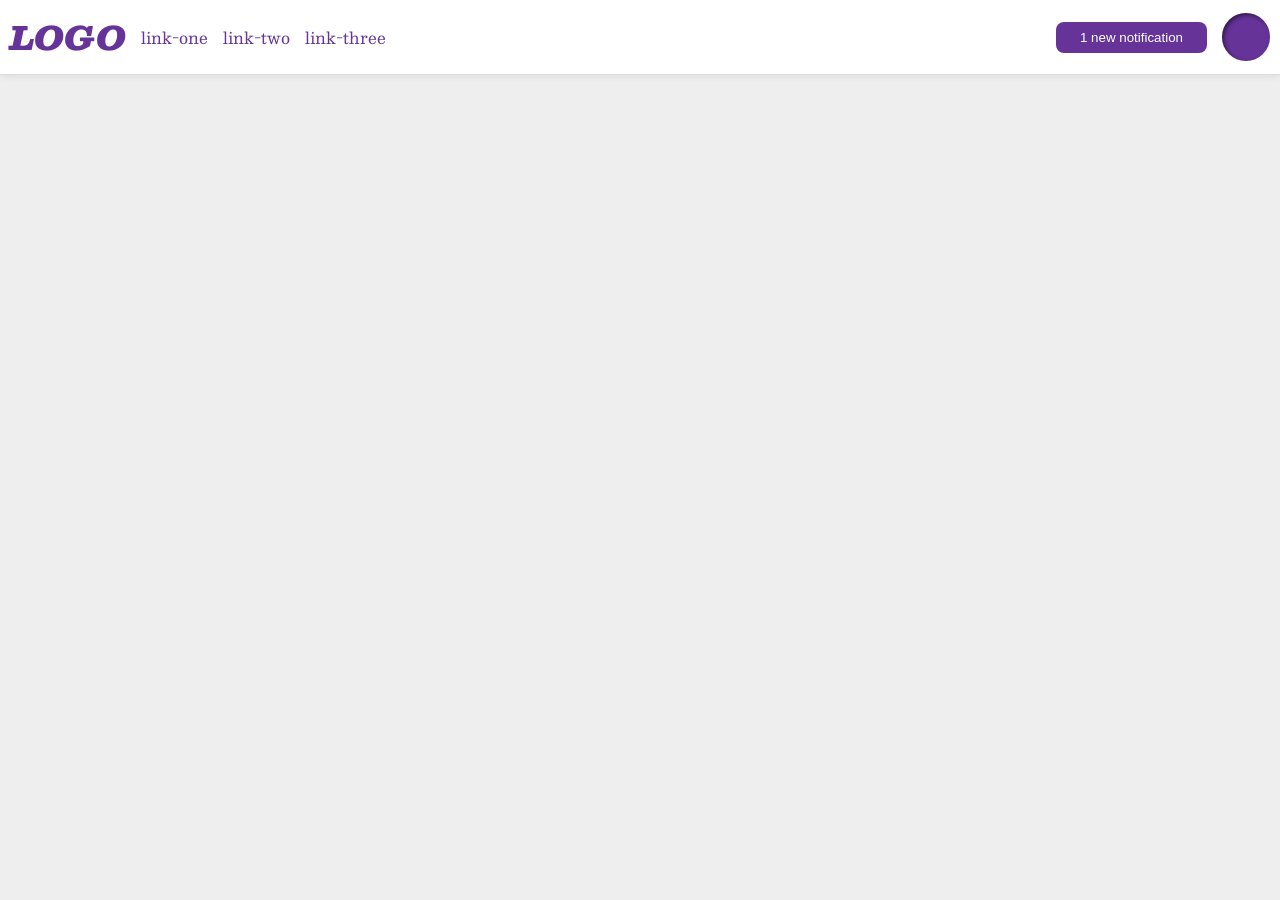
<file: foundations/flex/03-flex-header-2/index.html>
<!DOCTYPE html>
<html lang="en">
  <head>
    <meta charset="UTF-8">
    <meta http-equiv="X-UA-Compatible" content="IE=edge">
    <meta name="viewport" content="width=device-width, initial-scale=1.0">
    <title>Flex Header 2</title>
    <link rel="stylesheet" href="style.css">
  </head>
  <body>
    <div class="header">
      <div class="left-header">
        <div class="logo">
          LOGO
        </div>
        <ul class="links">
          <li><a href="https://google.com">link-one</a></li>
          <li><a href="https://google.com">link-two</a></li>
          <li><a href="https://google.com">link-three</a></li>
        </ul>
      </div>
    <div class="right-header">
        <button class="notifications">
          1 new notification
        </button>
        <div class="profile-image"></div>
    </div>
    </div>
  </body>
</html>
</file>
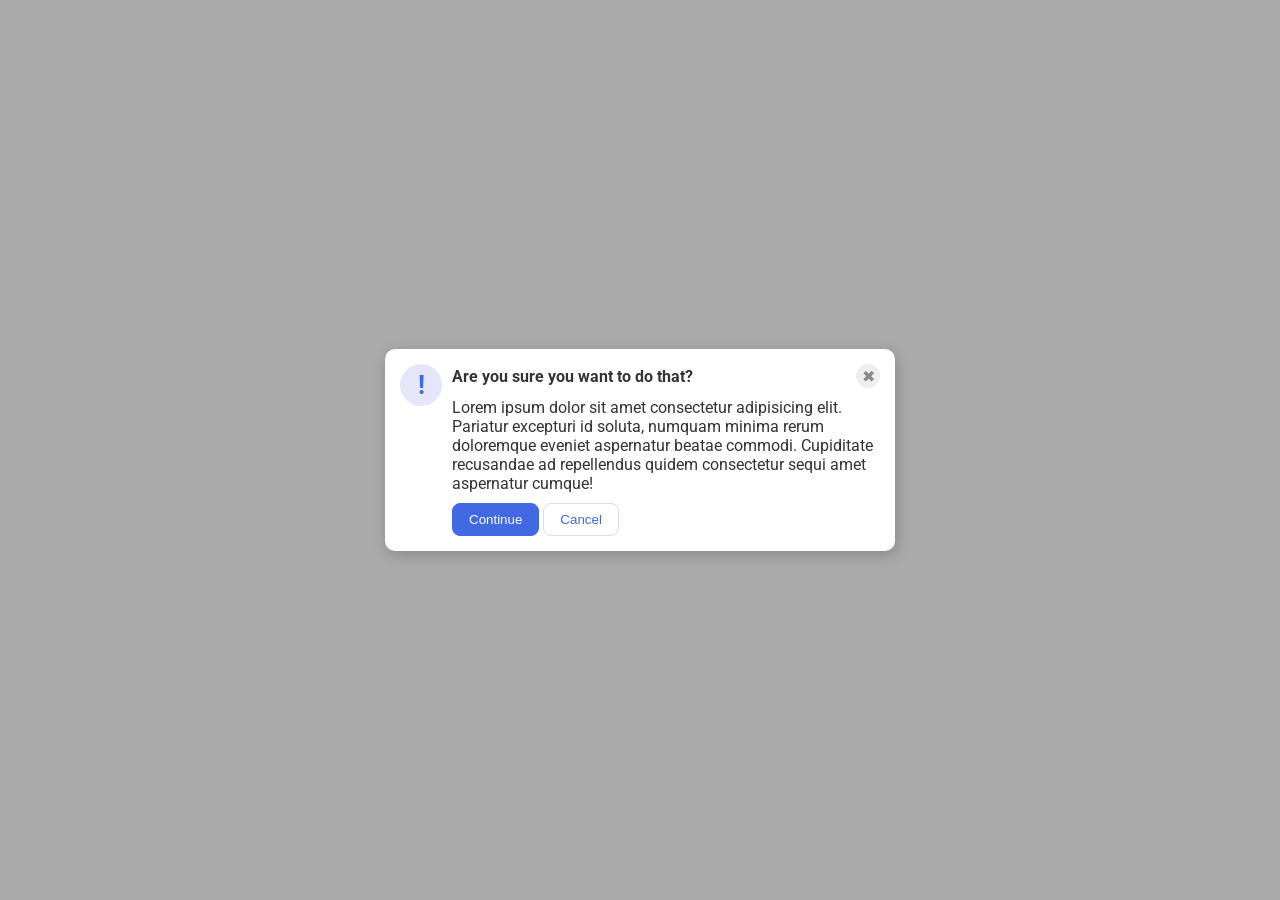
<file: foundations/flex/05-flex-modal/index.html>
<!DOCTYPE html>
<html lang="en">
  <head>
    <meta charset="UTF-8">
    <meta http-equiv="X-UA-Compatible" content="IE=edge">
    <meta name="viewport" content="width=device-width, initial-scale=1.0">
    <link rel="stylesheet" href="style.css">
    <title>Modal</title>
  </head>
  <body>
    <div class="modal">
      <div class="icon">!</div>
      <div class="content">
          <div class="header">Are you sure you want to do that?
            <button class="close-button">✖</button>
          </div>
        <div class="text">Lorem ipsum dolor sit amet consectetur adipisicing elit. Pariatur excepturi id soluta, numquam minima rerum doloremque eveniet aspernatur beatae commodi. Cupiditate recusandae ad repellendus quidem consectetur sequi amet aspernatur cumque!</div>
        <button class="continue">Continue</button>
        <button class="cancel">Cancel</button>
      </div>
    </div>
  </body>
</html>
</file>
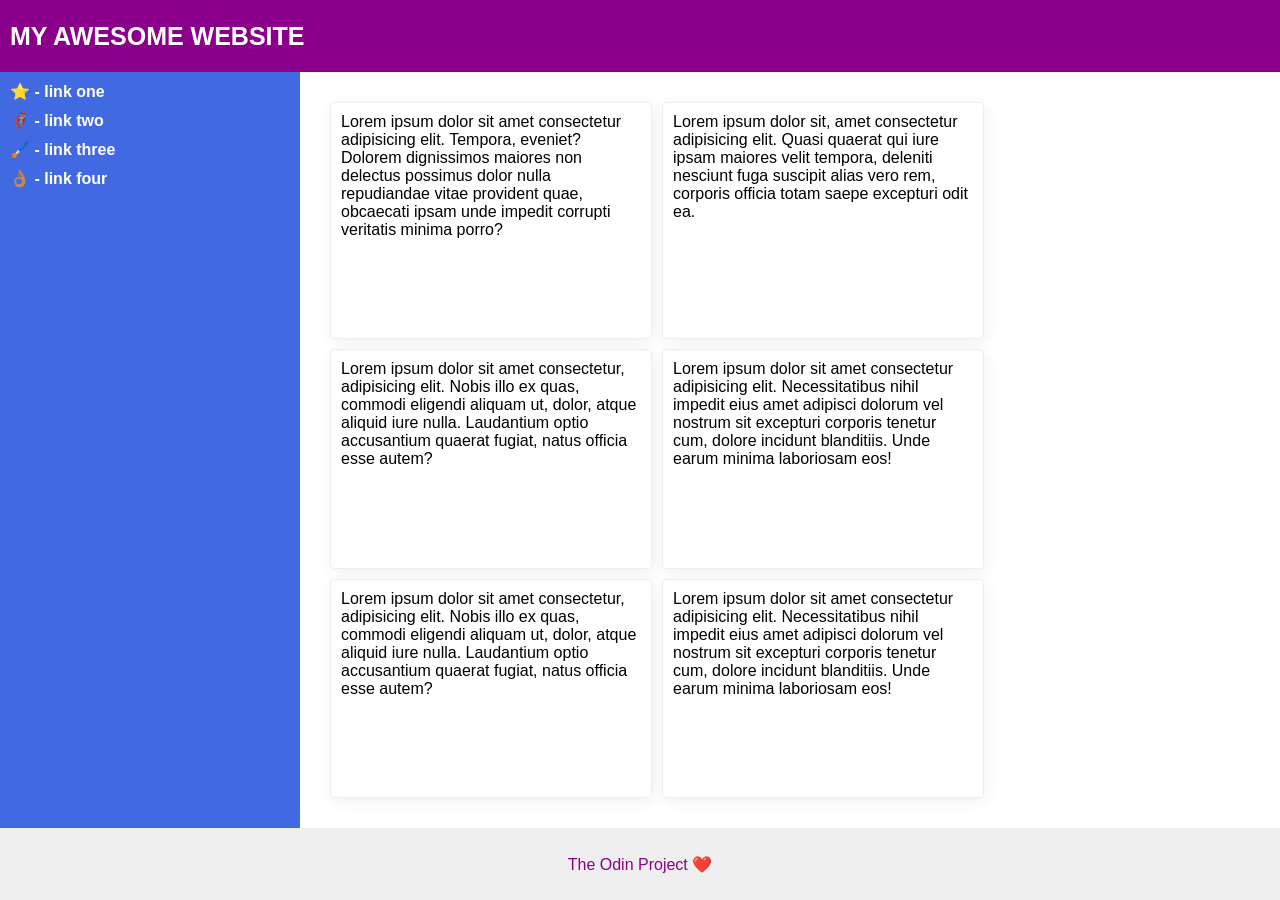
<file: foundations/flex/07-flex-layout-2/index.html>
<!DOCTYPE html>
<html lang="en">
  <head>
    <meta charset="UTF-8">
    <meta http-equiv="X-UA-Compatible" content="IE=edge">
    <meta name="viewport" content="width=device-width, initial-scale=1.0">
    <title>The Holy Grail</title>
    <link rel="stylesheet" href="style.css">
  </head>
  <body>
    <div class="header">
      MY AWESOME WEBSITE
    </div>
    <div class="content" >
      <div class="sidebar">
      <ul>
        <li><a href="#">⭐ - link one</a></li>
        <li><a href="#">🦸🏽‍♂️ - link two</a></li>
        <li><a href="#">🖌️ - link three</a></li>
        <li><a href="#">👌🏽 - link four</a></li>
      </ul>
      </div>
      <div class="cards-container">
        <div class="card">Lorem ipsum dolor sit amet consectetur adipisicing elit. Tempora, eveniet? Dolorem dignissimos maiores non delectus possimus dolor nulla repudiandae vitae provident quae, obcaecati ipsam unde impedit corrupti veritatis minima porro?</div>
        <div class="card">Lorem ipsum dolor sit, amet consectetur adipisicing elit. Quasi quaerat qui iure ipsam maiores velit tempora, deleniti nesciunt fuga suscipit alias vero rem, corporis officia totam saepe excepturi odit ea.</div>
        <div class="card">Lorem ipsum dolor sit amet consectetur, adipisicing elit. Nobis illo ex quas, commodi eligendi aliquam ut, dolor, atque aliquid iure nulla. Laudantium optio accusantium quaerat fugiat, natus officia esse autem?</div>
        <div class="card">Lorem ipsum dolor sit amet consectetur adipisicing elit. Necessitatibus nihil impedit eius amet adipisci dolorum vel nostrum sit excepturi corporis tenetur cum, dolore incidunt blanditiis. Unde earum minima laboriosam eos!</div>
        <div class="card">Lorem ipsum dolor sit amet consectetur, adipisicing elit. Nobis illo ex quas, commodi eligendi aliquam ut, dolor, atque aliquid iure nulla. Laudantium optio accusantium quaerat fugiat, natus officia esse autem?</div>
        <div class="card">Lorem ipsum dolor sit amet consectetur adipisicing elit. Necessitatibus nihil impedit eius amet adipisci dolorum vel nostrum sit excepturi corporis tenetur cum, dolore incidunt blanditiis. Unde earum minima laboriosam eos!</div>
      </div>  
    </div>   
    <div class="footer">
      The Odin Project ❤️
    </div>
  </body>
</html>
</file>
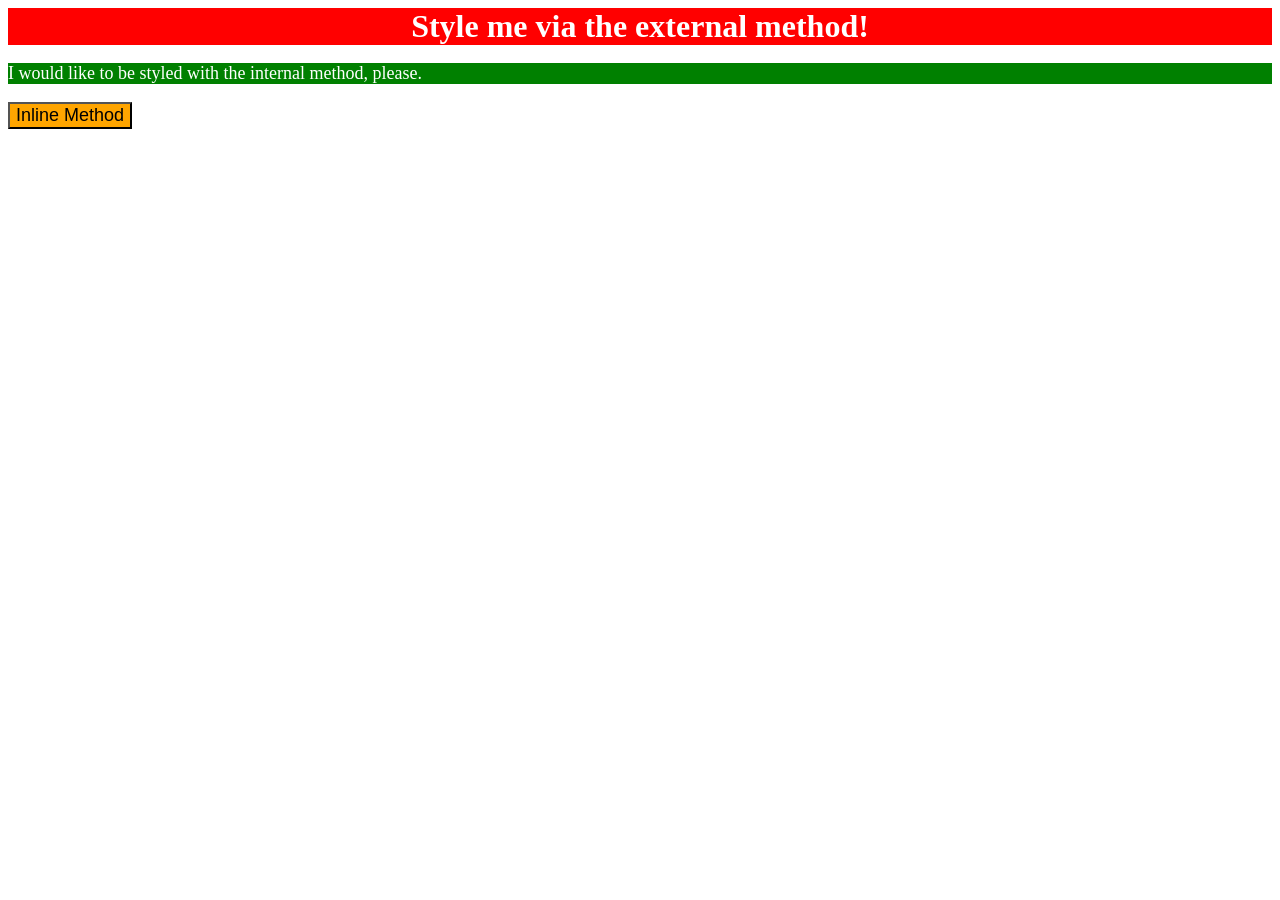
<file: foundations/intro-to-css/01-css-methods/index.html>
<!DOCTYPE html>
<html lang="en">
  <head>
    <meta charset="UTF-8">
    <meta http-equiv="X-UA-Compatible" content="IE=edge">
    <meta name="viewport" content="width=device-width, initial-scale=1.0">
    <link rel="stylesheet" href="styles.css">
    <title>Methods for Adding CSS</title>
    <style>
      p {
        background-color: green;
        color: white;
        font-size: 18px;
      }
    </style>
  </head>
  <body>
    <div>Style me via the external method!</div>
    <p>I would like to be styled with the internal method, please.</p>
    <button style="background-color: orange; font-size: 18px">Inline Method</button>
  </body>
</html>
</file>
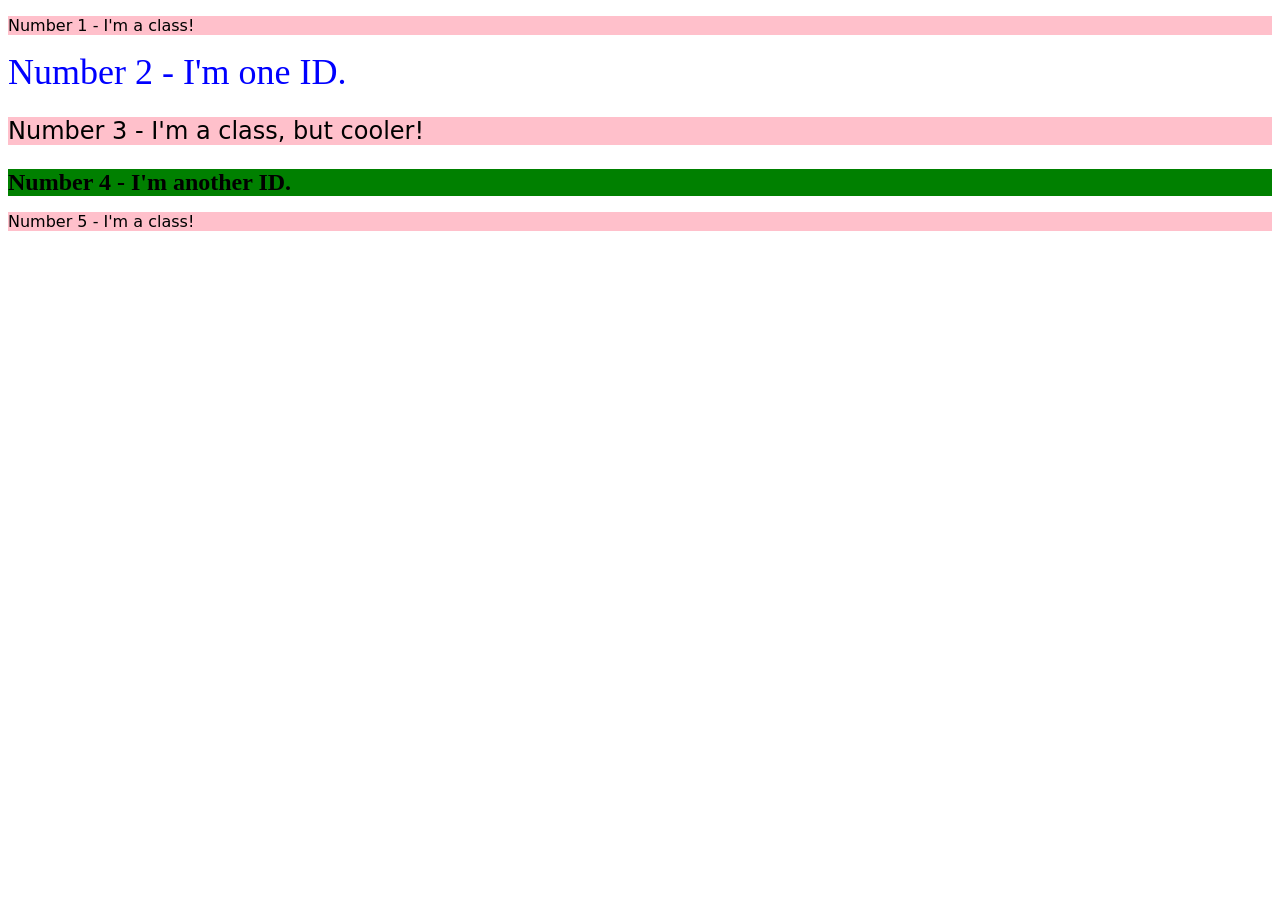
<file: foundations/intro-to-css/02-class-id-selectors/index.html>
<!DOCTYPE html>
<html lang="en">
  <head>
    <meta charset="UTF-8">
    <meta http-equiv="X-UA-Compatible" content="IE=edge">
    <meta name="viewport" content="width=device-width, initial-scale=1.0">
    <title>Class and ID Selectors</title>
    <link rel="stylesheet" href="style.css">
  </head>
  <body>
    <p class="odd-ele">Number 1 - I'm a class!</p>
    <div id="two-ele">Number 2 - I'm one ID.</div>
    <p class="odd-ele" id="three-ele">Number 3 - I'm a class, but cooler!</p>
    <div id="four-ele">Number 4 - I'm another ID.</div>
    <p class="odd-ele">Number 5 - I'm a class!</p>
  </body>
</html>
</file>
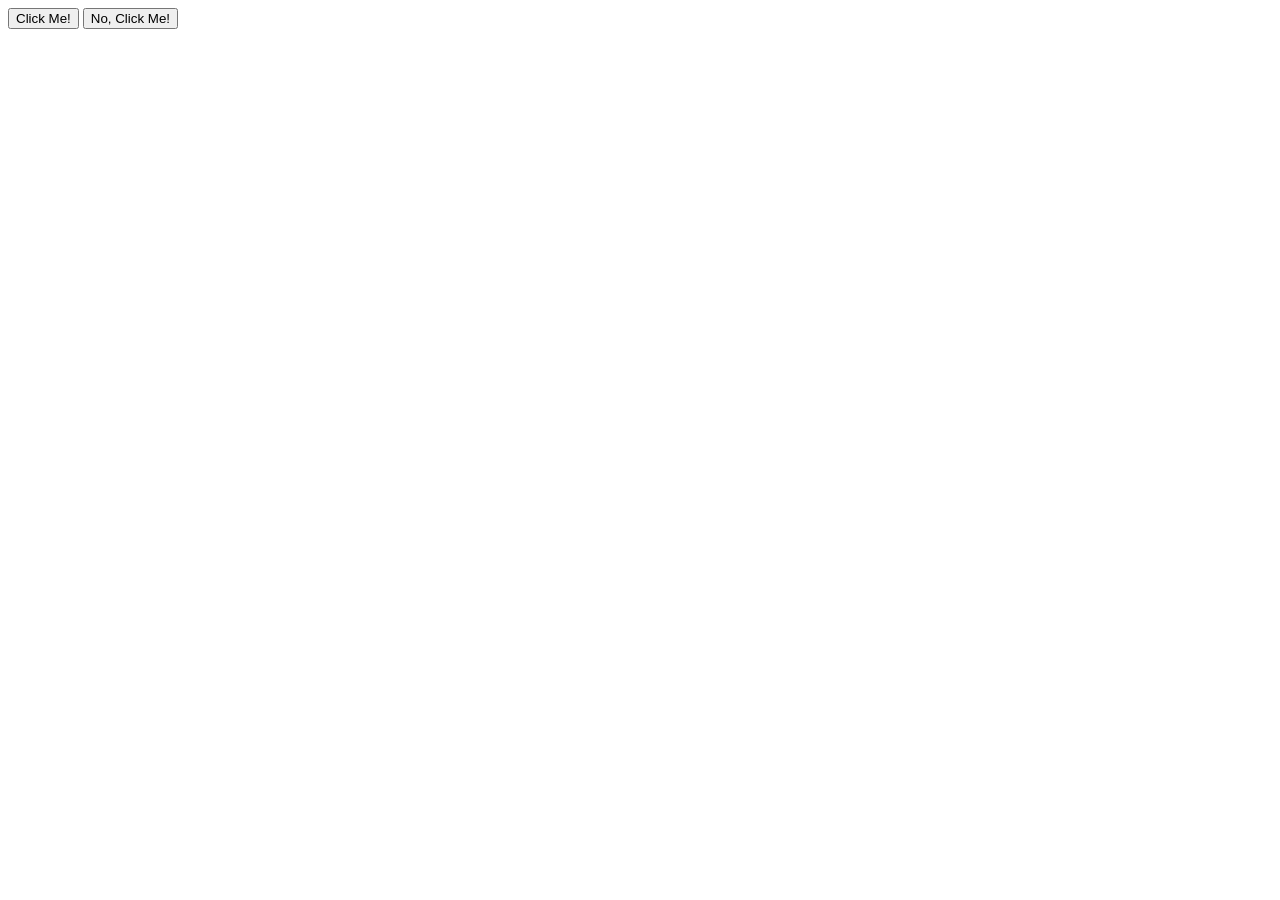
<file: foundations/intro-to-css/03-grouping-selectors/index.html>
<!DOCTYPE html>
<html lang="en">
  <head>
    <meta charset="UTF-8">
    <meta http-equiv="X-UA-Compatible" content="IE=edge">
    <meta name="viewport" content="width=device-width, initial-scale=1.0">
    <title>Grouping Selectors</title>
    <link rel="stylesheet" href="style.css">
  </head>
  <body>
    <button class=".both-click" id="first-click">Click Me!</button>
    <button class=".both-click" id="second-click">No, Click Me!</button>
  </body>
</html>
</file>
<file: foundations/flex/03-flex-header-2/style.css>
/* this is some magical font-importing.  
you'll learn about it later. */
@import url('https://fonts.googleapis.com/css2?family=Besley:ital,wght@0,400;1,900&display=swap');

body {
  margin: 0;
  background: #eee;
  font-family: Besley, serif;
}

.header {
  display: flex;
  background: white;
  border-bottom: 1px solid #ddd;
  box-shadow: 0 0 8px rgba(0,0,0,.1);
  padding: 10px;
  justify-content: space-between;
}

.profile-image {
  background: rebeccapurple;
  box-shadow: inset 2px 2px 4px rgba(0,0,0,.5);
  border-radius: 50%;
  width: 48px;
  height: 48px;
}

.logo {
  color: rebeccapurple;
  font-size: 32px;
  font-weight: 900;
  font-style: italic;
}

button {
  border: none;
  border-radius: 8px;
  background: rebeccapurple;
  color: white;
  padding: 8px 24px;
}

a {
  /* this removes the line under our links */
  text-decoration: none;
  color: rebeccapurple;
}

ul {
  display:flex;
  list-style-type: none;
  padding:0px;
  margin: 0px;
  gap: 15px;
}

.left-header,.right-header {
  display: flex;
  gap: 15px;
  align-items: center;
}
</file>
<file: foundations/flex/05-flex-modal/style.css>
@import url('https://fonts.googleapis.com/css2?family=Roboto:wght@400;700&display=swap');

html, body {
  height: 100%;
}

body {
  font-family: Roboto, sans-serif;
  margin: 0;
  background: #aaa;
  color: #333;
  /* I'll give you this one for free lol */
  display: flex;
  align-items: center;
  justify-content: center;
}

.modal {
  background: white;
  width: 480px;
  border-radius: 10px;
  box-shadow: 2px 4px 16px rgba(0,0,0,.2);

  display: flex;
  padding: 15px;
  gap: 10px;
}

.icon {
  color: royalblue;
  font-size: 26px;
  font-weight: 700;
  background: lavender;
  width: 42px;
  height: 42px;
  border-radius: 50%;
  display: flex;
  align-items: center;
  justify-content: center;
  flex-shrink: 0;
}

.close-button {
  background: #eee;
  border-radius: 50%;
  color: #888;
  font-weight: 400;
  font-size: 16px;
  height: 24px;
  width: 24px;
  display: flex;
  align-items: center;
  justify-content: center;
  border: 1px solid #eee;
  padding: 0;
}


button {
  cursor: pointer;
  padding: 8px 16px;
  border-radius: 8px;
}

button.continue {
  background: royalblue;
  border: 1px solid royalblue;
  color: white;
}

button.cancel {
  background: white;
  border: 1px solid #ddd;
  color: royalblue;
}


.header {
  display: flex;
  justify-content: space-between;
  align-items: center;
  font-weight: bold;
}

.text {
  margin: 10px 0px;
}
</file>
<file: foundations/flex/07-flex-layout-2/style.css>
body {
  font-family: -apple-system, BlinkMacSystemFont, 'Segoe UI', Roboto, Oxygen, Ubuntu, Cantarell, 'Open Sans', 'Helvetica Neue', sans-serif;
  margin: 0;
  min-height: 100vh;
  display: flex;
  flex-direction: column;
}

.header {
  height: 72px;
  background: darkmagenta;
  color: white;
  padding: 0px 10px;
  font-weight:900;
  font-size: 25px;
  display: flex;
  align-items: center;
}


.footer {
  height: 72px;
  background: #eee;
  color: darkmagenta;
  display: flex;
  align-items: center;
  justify-content: center;
}

.sidebar {
  width: 300px;
  background: royalblue;
  box-sizing: border-box;

  padding: 10px;
  flex-shrink: 0;
}

.card {
  border: 1px solid #eee;
  box-shadow: 2px 4px 16px rgba(0,0,0,.06);
  border-radius: 4px;
  width: 300px;
  padding: 10px;
}

.content {
  display: flex;
  flex:1;
}

.cards-container {
  display: flex;
  flex-wrap: wrap;
  padding: 30px;
  gap: 10px;
}


.sidebar ul {
  list-style-type: none;
  padding: 0px;
  margin: 0px;
}

.sidebar li {
  margin-bottom: 10px
}
.sidebar a {
  color : white;
  text-decoration: none;
  font-weight: bold;
}
</file>
<file: foundations/intro-to-css/01-css-methods/styles.css>
div {
    background-color: red;
    color: white;
    font-size: 32px;
    text-align: center;
    font-weight: bold;
}
</file>
<file: foundations/intro-to-css/02-class-id-selectors/style.css>
.odd-ele{
    background: pink;
    font-family: Verdana, "DejaVu Sans", sans-serif;
}/* Add CSS Styling */

#two-ele{
    color: blue;
    font-size: 36px;
}
#three-ele, #four-ele{
    font-size:24px;
}
#four-ele{
    background-color: green;
    font-weight: bold;
}
</file>
<file: foundations/intro-to-css/03-grouping-selectors/style.css>
.fist-click, .second-click{
    font-size: 28px;
    font-family: Helvetica, "Times New Roman", sans-serif;
}

.first-click{
    background-color: black;
    color: white;
}

.second-click{
    background-color: yellow;
}
</file>
